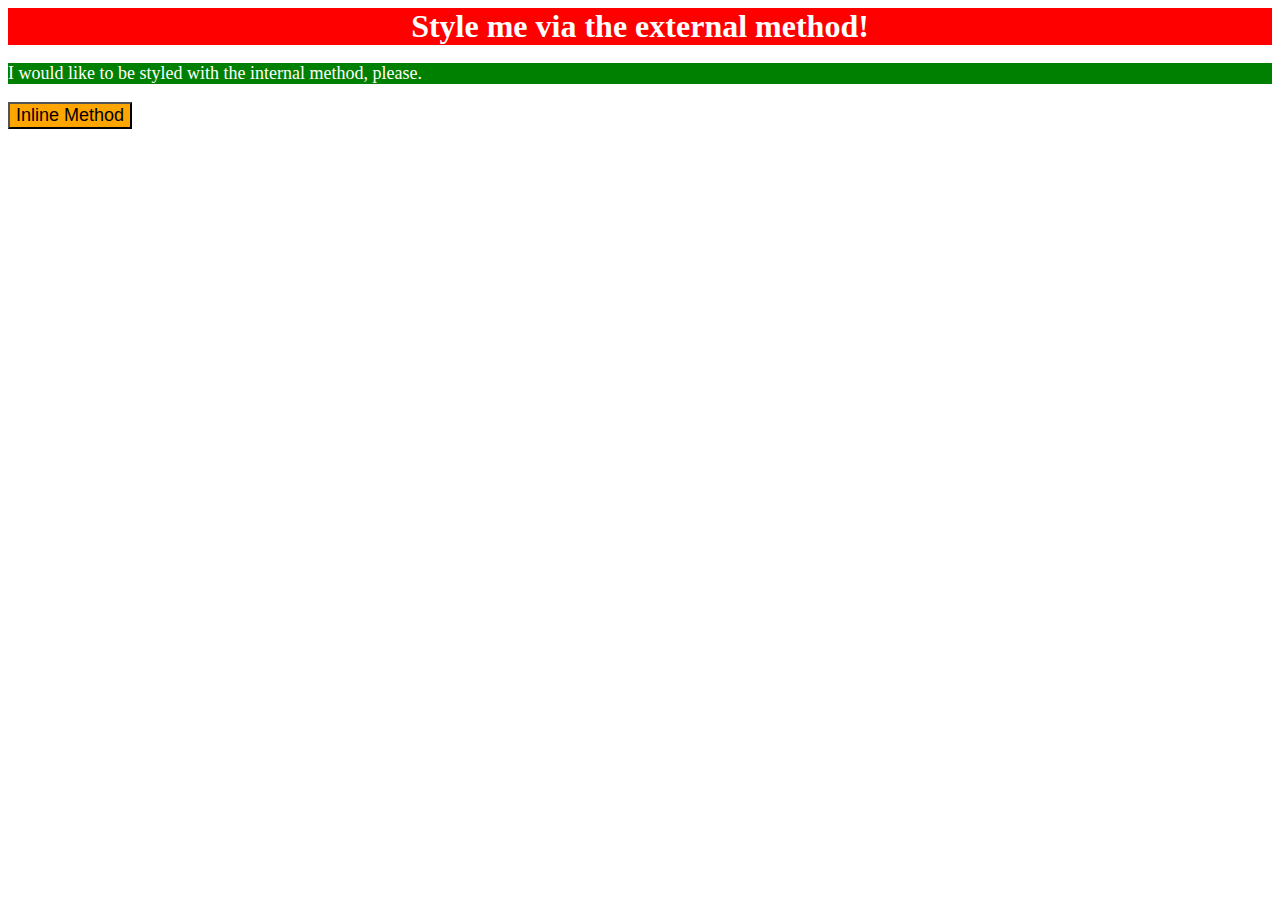
<file: foundations/01-css-methods/index.html>
<!DOCTYPE html>
<html lang="en">
  <head>
    <meta charset="UTF-8">
    <meta http-equiv="X-UA-Compatible" content="IE=edge">
    <meta name="viewport" content="width=device-width, initial-scale=1.0">
    <title>Methods for Adding CSS</title>
    <link rel="stylesheet" href="./solution/ejercicio1.css">

    <style>
      p {
        background-color: green;
        color: white;
        font-size: 18px;
      }
    </style>
  </head>
  <body>
    <div>Style me via the external method!</div>
    <p>I would like to be styled with the internal method, please.</p>
    <button style="background-color: orange; font-size: 18px;">Inline Method</button>
  </body>
</html>
</file>
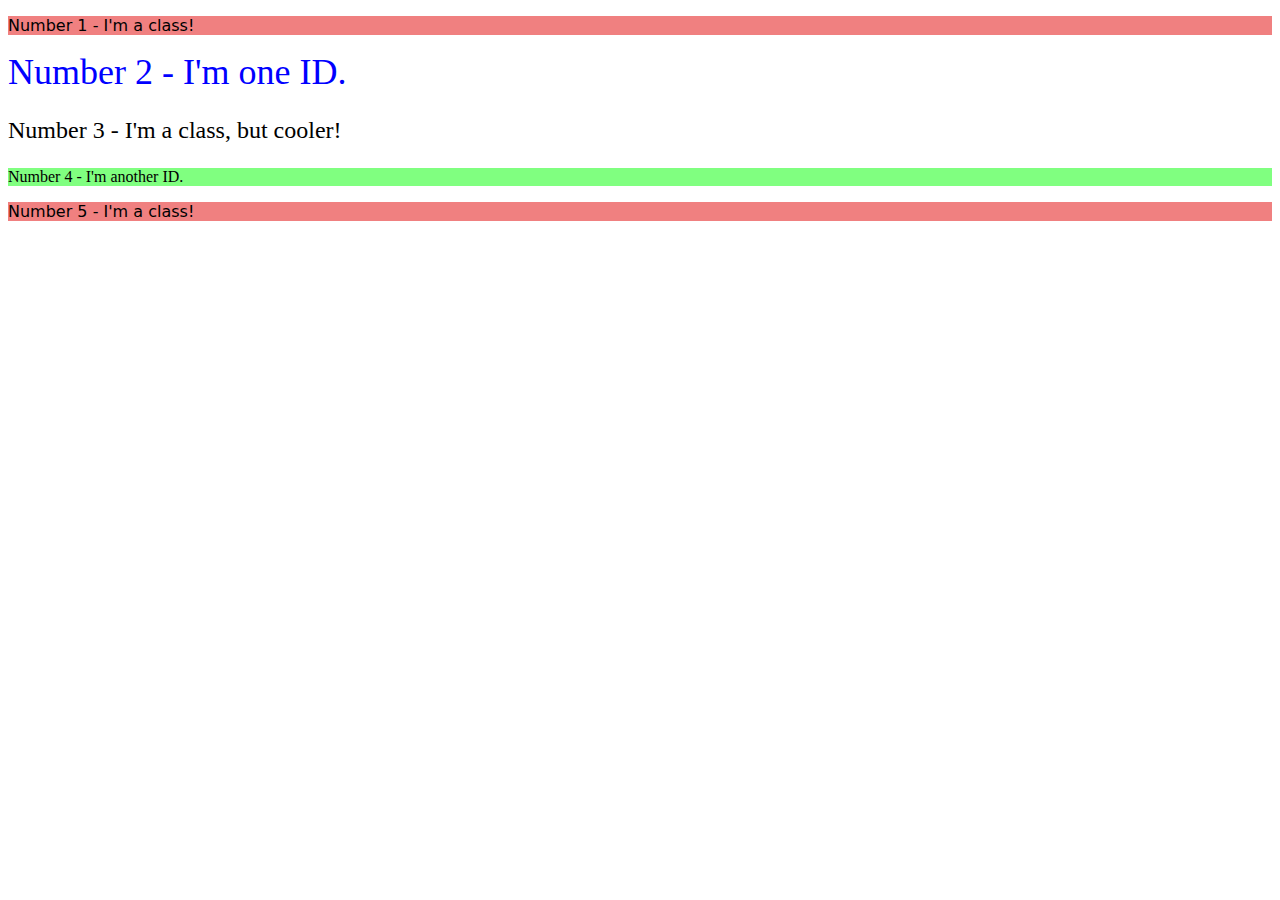
<file: foundations/02-class-id-selectors/index.html>
<!DOCTYPE html>
<html lang="en">
  <head>
    <meta charset="UTF-8">
    <meta http-equiv="X-UA-Compatible" content="IE=edge">
    <meta name="viewport" content="width=device-width, initial-scale=1.0">
    <title>Class and ID Selectors</title>
    <link rel="stylesheet" href="style.css">
  </head>
  <body>
    <p class="odd">Number 1 - I'm a class!</p>
    <div id="two">Number 2 - I'm one ID.</div>
    <p class="cool-odd">Number 3 - I'm a class, but cooler!</p>
    <div id="four">Number 4 - I'm another ID.</div>
    <p class="odd">Number 5 - I'm a class!</p>
  </body>
</html>
</file>
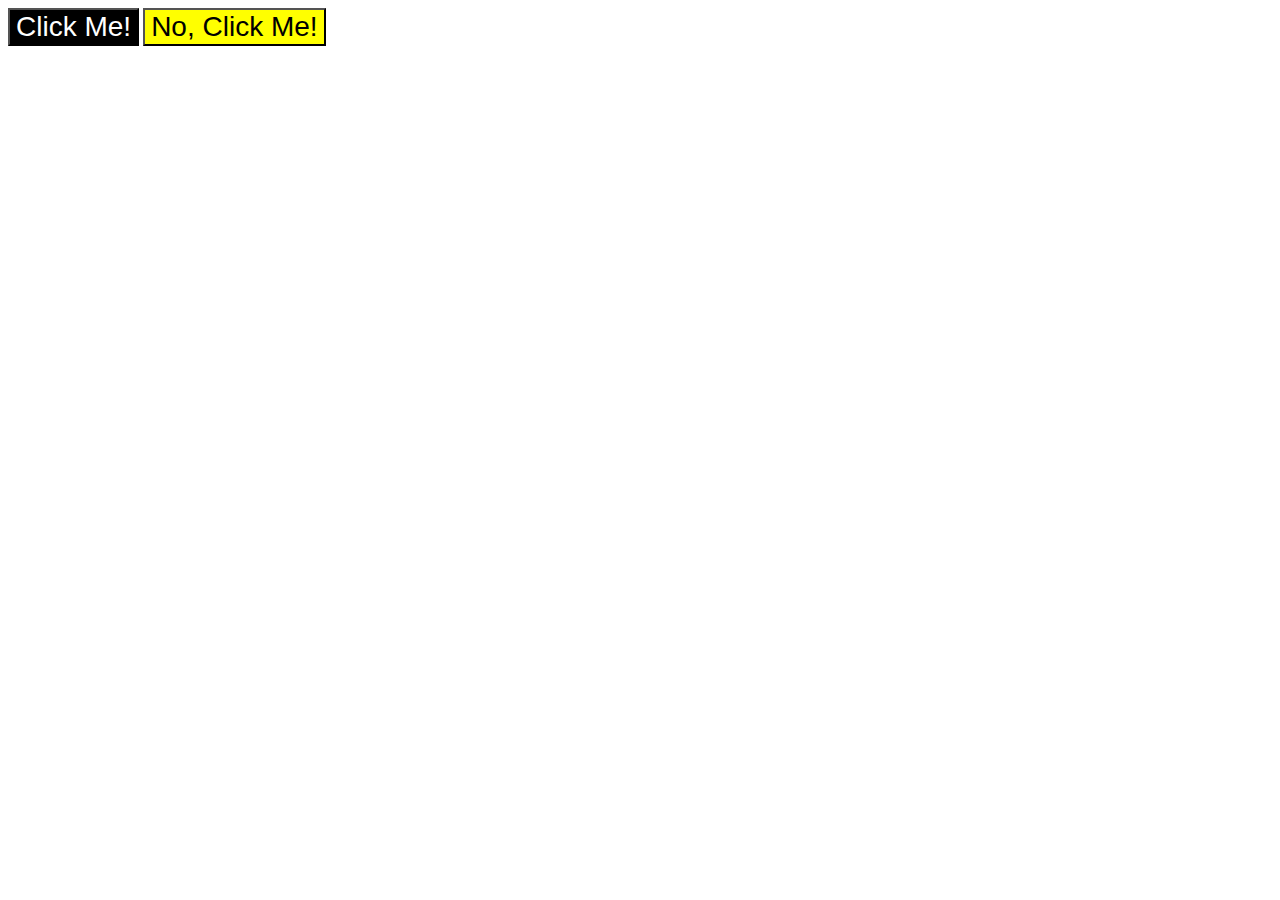
<file: foundations/03-grouping-selectors/index.html>
<!DOCTYPE html>
<html lang="en">
  <head>
    <meta charset="UTF-8">
    <meta http-equiv="X-UA-Compatible" content="IE=edge">
    <meta name="viewport" content="width=device-width, initial-scale=1.0">
    <title>Grouping Selectors</title>
    <link rel="stylesheet" href="style.css">
  </head>
  <body>
    <button class="first">Click Me!</button>
    <button class="second">No, Click Me!</button>
  </body>
</html>
</file>
<file: foundations/01-css-methods/solution/ejercicio1.css>
div {
    background-color: red;
    color: white;
    font-size: 32px;
    text-align: center;
    font-weight: bold;
  }
</file>
<file: foundations/02-class-id-selectors/style.css>
.odd {
    background-color: lightcoral;
    font-family: Verdana, "DejaVu Sans", sans-serif;
}

.cool-odd {
    font-size: 24px;
}

#two {
    color: blue;
    font-size: 36px;
}

#four {
    background-color: hsl(120, 100%, 75%);    
}
</file>
<file: foundations/03-grouping-selectors/style.css>
.first,
.second {
    font-size: 28px;
    font-family: Helvetica, "Times New Roman", sans-serif;
}

.first {
    background-color: black;
    color: white;
}

.second{
    background-color: yellow;
}
</file>
